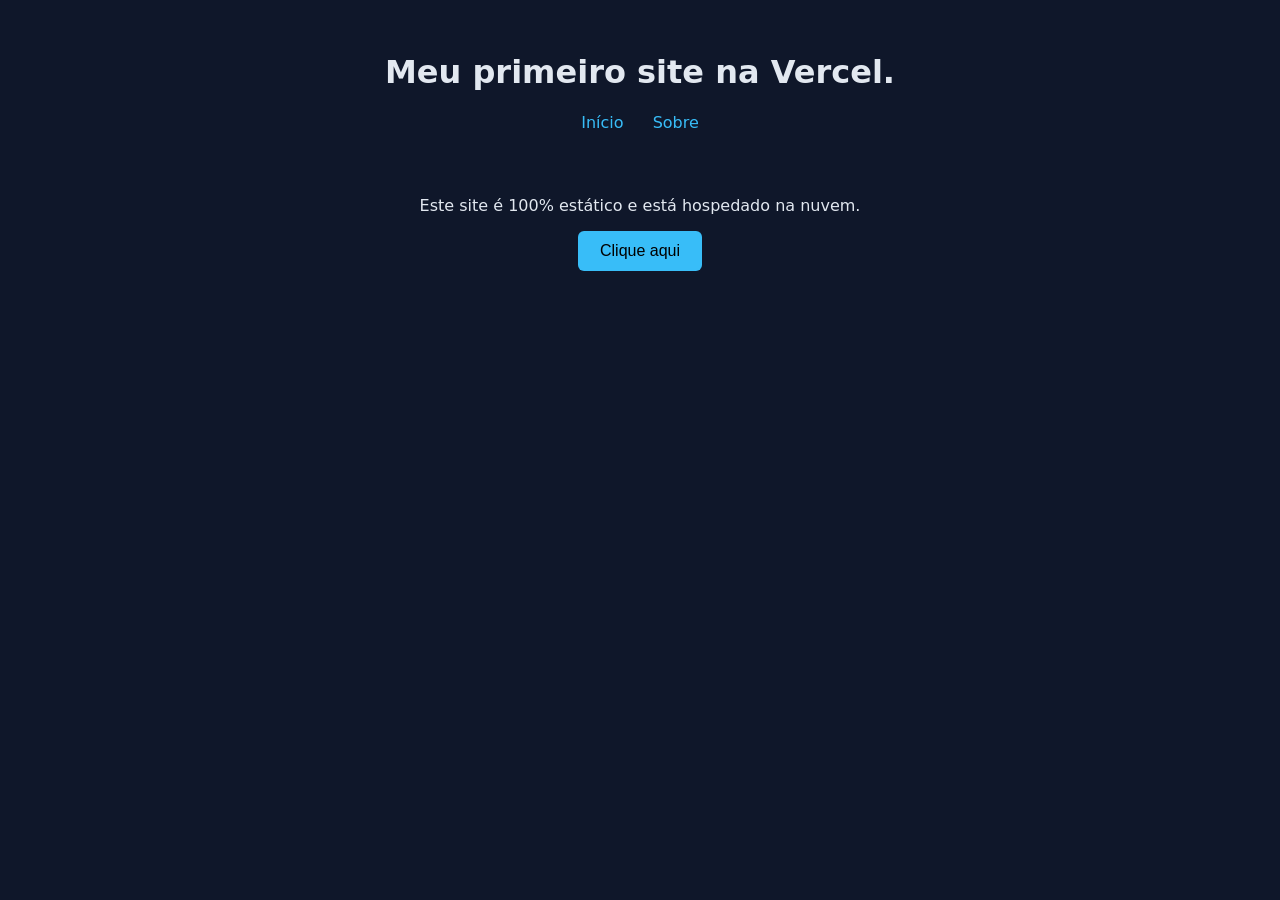
<file: index.html>
<!doctype html>

<html lang="pt-BR">
  <head>
    <meta charset="UTF-8" />

    <meta name="viewport" content="width=device-width, initial-scale=1.0" />

    <title>Meu Site na Vercel</title>

    <link rel="stylesheet" href="/css/style.css" />
  </head>

  <body>
    <header>
      <h1>Meu primeiro site na Vercel.</h1>

      <nav>
        <a href="/">Início</a>

        <a href="/sobre">Sobre</a>
      </nav>
    </header>

    <main>
      <p>Este site é 100% estático e está hospedado na nuvem.</p>

      <button id="btn">Clique aqui</button>

      <p id="saida"></p>
    </main>

    <script src="/js/script.js"></script>
  </body>
</html>
</file>
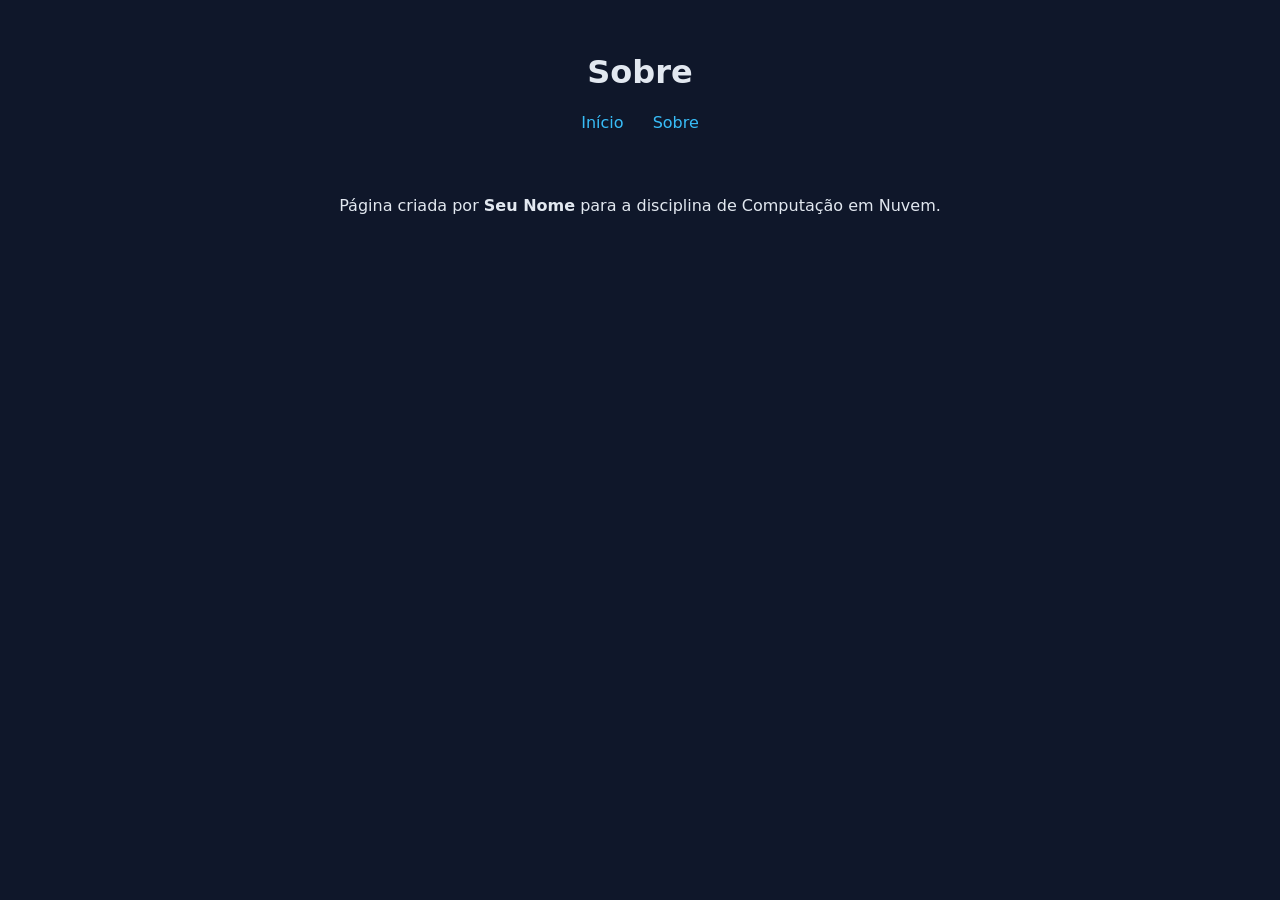
<file: sobre.html>
<!doctype html>

<html lang="pt-BR">
  <head>
    <meta charset="UTF-8" />

    <meta name="viewport" content="width=device-width, initial-scale=1.0" />

    <title>Sobre</title>

    <link rel="stylesheet" href="/css/style.css" />
  </head>

  <body>
    <header>
      <h1>Sobre</h1>

      <nav>
        <a href="/">Início</a>

        <a href="/sobre.html">Sobre</a>
      </nav>
    </header>

    <main>
      <p>
        Página criada por <strong>Seu Nome</strong> para a disciplina de
        Computação em Nuvem.
      </p>
    </main>
  </body>
</html>
</file>
<file: css/style.css>
* {
  box-sizing: border-box;
}

body {
  font-family: system-ui, sans-serif;

  margin: 0;

  background: #0f172a;

  color: #e2e8f0;

  text-align: center;
}

header {
  padding: 2rem 1rem 1rem;
}

nav a {
  color: #38bdf8;

  margin: 0 0.75rem;

  text-decoration: none;
}

main {
  padding: 2rem 1rem;
}

button {
  background: #38bdf8;

  border: none;

  border-radius: 6px;

  padding: 0.7rem 1.4rem;

  font-size: 1rem;

  cursor: pointer;
}

button:hover {
  background: #7dd3fc;
}
</file>
